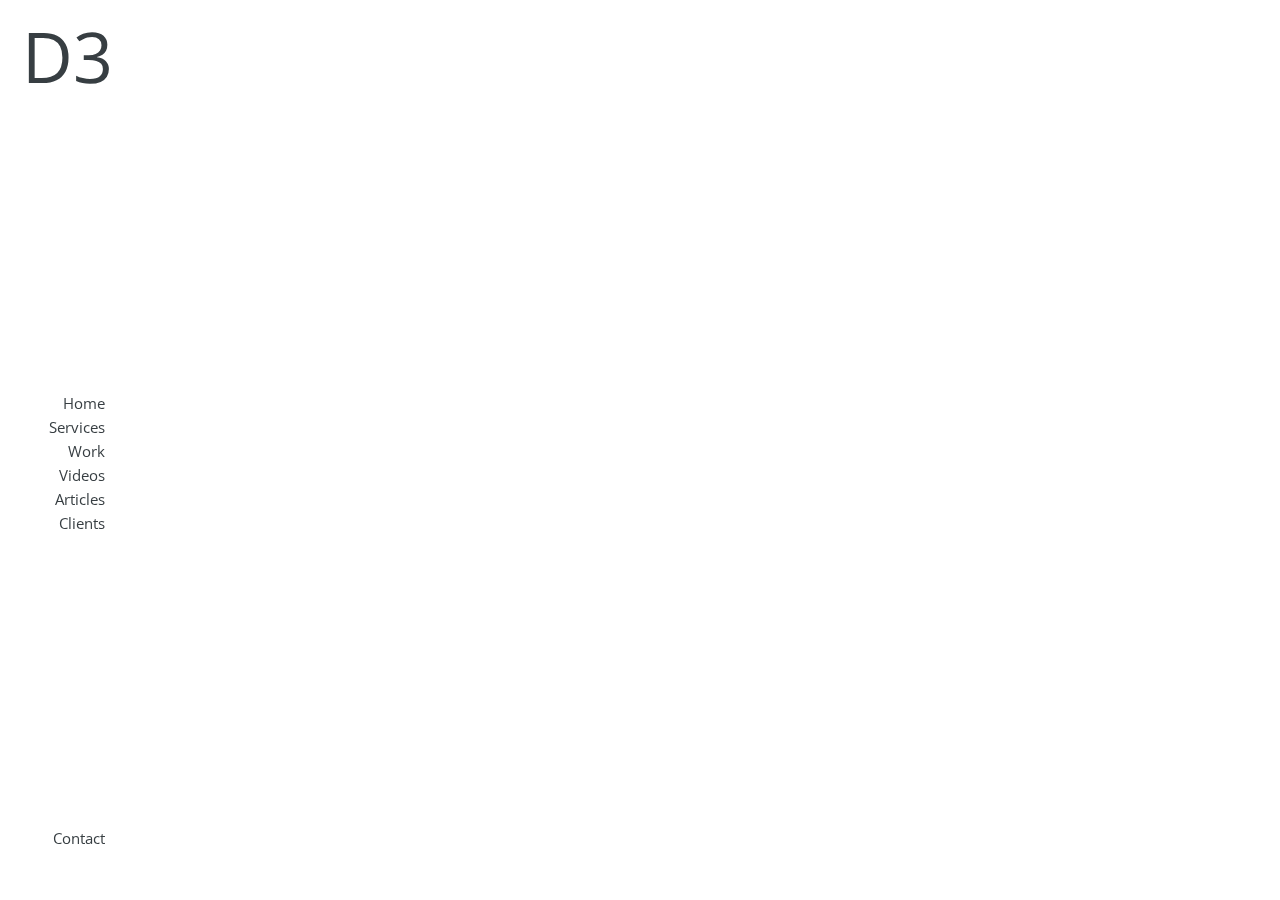
<file: parts/header.html>
<!DOCTYPE html>
<html lang="en">
<head>
   <title>D3SIGN</title>
   <meta charset="utf-8">
   <meta name="description" content="">
   <meta name="author" content="">
   <meta name="viewport" content="width=device-width, initial-scale=1">
   <link rel="stylesheet" href="/assets/css/style.css">
   <link rel="icon" type="image/ico" href="/assets/img/favicon.ico">
</head>
<body>

   <div class="mobile-nav-bar">
      <div class="mobile-nav-bar-logo">D3</div>
      <i class="fa fa-bars mobile-nav-bar-toggle"></i>
   </div>

   <div class="mobile-nav">
      <ul>
         <li><a href="#home">Home</a></li>
         <li><a href="#services">Services</a></li>
         <li><a href="#work">Work</a></li>
         <li><a href="#videos">Videos</a></li>
         <li><a href="#articles">Articles</a></li>
         <li><a href="#clients">Clients</a></li>
         <li><a href="#contact">Contact</a></li>
      </ul>
   </div>

   <div class="navigation">
      <div class="nav-position">
         <div class="nav-logo">D3</div>
         <div class="nav-items">
            <ul>
               <li><a href="#home">Home</a></li>
               <li><a href="#services">Services</a></li>
               <li><a href="#work">Work</a></li>
               <li><a href="#videos">Videos</a></li>
               <li><a href="#articles">Articles</a></li>
               <li><a href="#clients">Clients</a></li>
            </ul>
         </div>
         <div class="contact-link">
            <a href="#contact">Contact</a>
         </div>
      </div>
   </div>

  <div class="wrapper">
</file>
<file: assets/css/style.css>
@charset "UTF-8";
/*! normalize.css v3.0.2 | MIT License | git.io/normalize */
/**
 * 1. Set default font family to sans-serif.
 * 2. Prevent iOS text size adjust after orientation change, without disabling
 *    user zoom.
 */
@import url(http://fonts.googleapis.com/css?family=Open+Sans:400italic,400,300,700);
@import "http://maxcdn.bootstrapcdn.com/font-awesome/4.3.0/css/font-awesome.min.css";
html {
  font-family: sans-serif;
  /* 1 */
  -ms-text-size-adjust: 100%;
  /* 2 */
  -webkit-text-size-adjust: 100%;
  /* 2 */ }

/**
 * Remove default margin.
 */
body {
  margin: 0; }

/* HTML5 display definitions
   ========================================================================== */
/**
 * Correct `block` display not defined for any HTML5 element in IE 8/9.
 * Correct `block` display not defined for `details` or `summary` in IE 10/11
 * and Firefox.
 * Correct `block` display not defined for `main` in IE 11.
 */
article,
aside,
details,
figcaption,
figure,
footer,
header,
hgroup,
main,
menu,
nav,
section,
summary {
  display: block; }

/**
 * 1. Correct `inline-block` display not defined in IE 8/9.
 * 2. Normalize vertical alignment of `progress` in Chrome, Firefox, and Opera.
 */
audio,
canvas,
progress,
video {
  display: inline-block;
  /* 1 */
  vertical-align: baseline;
  /* 2 */ }

/**
 * Prevent modern browsers from displaying `audio` without controls.
 * Remove excess height in iOS 5 devices.
 */
audio:not([controls]) {
  display: none;
  height: 0; }

/**
 * Address `[hidden]` styling not present in IE 8/9/10.
 * Hide the `template` element in IE 8/9/11, Safari, and Firefox < 22.
 */
[hidden],
template {
  display: none; }

/* Links
   ========================================================================== */
/**
 * Remove the gray background color from active links in IE 10.
 */
a {
  background-color: transparent; }

/**
 * Improve readability when focused and also mouse hovered in all browsers.
 */
a:active,
a:hover {
  outline: 0; }

/* Text-level semantics
   ========================================================================== */
/**
 * Address styling not present in IE 8/9/10/11, Safari, and Chrome.
 */
abbr[title] {
  border-bottom: 1px dotted; }

/**
 * Address style set to `bolder` in Firefox 4+, Safari, and Chrome.
 */
b,
strong {
  font-weight: bold; }

/**
 * Address styling not present in Safari and Chrome.
 */
dfn {
  font-style: italic; }

/**
 * Address variable `h1` font-size and margin within `section` and `article`
 * contexts in Firefox 4+, Safari, and Chrome.
 */
h1 {
  font-size: 2em;
  margin: 0.67em 0; }

/**
 * Address styling not present in IE 8/9.
 */
mark {
  background: #ff0;
  color: #000; }

/**
 * Address inconsistent and variable font size in all browsers.
 */
small {
  font-size: 80%; }

/**
 * Prevent `sub` and `sup` affecting `line-height` in all browsers.
 */
sub,
sup {
  font-size: 75%;
  line-height: 0;
  position: relative;
  vertical-align: baseline; }

sup {
  top: -0.5em; }

sub {
  bottom: -0.25em; }

/* Embedded content
   ========================================================================== */
/**
 * Remove border when inside `a` element in IE 8/9/10.
 */
img {
  border: 0; }

/**
 * Correct overflow not hidden in IE 9/10/11.
 */
svg:not(:root) {
  overflow: hidden; }

/* Grouping content
   ========================================================================== */
/**
 * Address margin not present in IE 8/9 and Safari.
 */
figure {
  margin: 1em 40px; }

/**
 * Address differences between Firefox and other browsers.
 */
hr {
  -moz-box-sizing: content-box;
  box-sizing: content-box;
  height: 0; }

/**
 * Contain overflow in all browsers.
 */
pre {
  overflow: auto; }

/**
 * Address odd `em`-unit font size rendering in all browsers.
 */
code,
kbd,
pre,
samp {
  font-family: monospace, monospace;
  font-size: 1em; }

/* Forms
   ========================================================================== */
/**
 * Known limitation: by default, Chrome and Safari on OS X allow very limited
 * styling of `select`, unless a `border` property is set.
 */
/**
 * 1. Correct color not being inherited.
 *    Known issue: affects color of disabled elements.
 * 2. Correct font properties not being inherited.
 * 3. Address margins set differently in Firefox 4+, Safari, and Chrome.
 */
button,
input,
optgroup,
select,
textarea {
  color: inherit;
  /* 1 */
  font: inherit;
  /* 2 */
  margin: 0;
  /* 3 */ }

/**
 * Address `overflow` set to `hidden` in IE 8/9/10/11.
 */
button {
  overflow: visible; }

/**
 * Address inconsistent `text-transform` inheritance for `button` and `select`.
 * All other form control elements do not inherit `text-transform` values.
 * Correct `button` style inheritance in Firefox, IE 8/9/10/11, and Opera.
 * Correct `select` style inheritance in Firefox.
 */
button,
select {
  text-transform: none; }

/**
 * 1. Avoid the WebKit bug in Android 4.0.* where (2) destroys native `audio`
 *    and `video` controls.
 * 2. Correct inability to style clickable `input` types in iOS.
 * 3. Improve usability and consistency of cursor style between image-type
 *    `input` and others.
 */
button,
html input[type="button"],
input[type="reset"],
input[type="submit"] {
  -webkit-appearance: button;
  /* 2 */
  cursor: pointer;
  /* 3 */ }

/**
 * Re-set default cursor for disabled elements.
 */
button[disabled],
html input[disabled] {
  cursor: default; }

/**
 * Remove inner padding and border in Firefox 4+.
 */
button::-moz-focus-inner,
input::-moz-focus-inner {
  border: 0;
  padding: 0; }

/**
 * Address Firefox 4+ setting `line-height` on `input` using `!important` in
 * the UA stylesheet.
 */
input {
  line-height: normal; }

/**
 * It's recommended that you don't attempt to style these elements.
 * Firefox's implementation doesn't respect box-sizing, padding, or width.
 *
 * 1. Address box sizing set to `content-box` in IE 8/9/10.
 * 2. Remove excess padding in IE 8/9/10.
 */
input[type="checkbox"],
input[type="radio"] {
  box-sizing: border-box;
  /* 1 */
  padding: 0;
  /* 2 */ }

/**
 * Fix the cursor style for Chrome's increment/decrement buttons. For certain
 * `font-size` values of the `input`, it causes the cursor style of the
 * decrement button to change from `default` to `text`.
 */
input[type="number"]::-webkit-inner-spin-button,
input[type="number"]::-webkit-outer-spin-button {
  height: auto; }

/**
 * 1. Address `appearance` set to `searchfield` in Safari and Chrome.
 * 2. Address `box-sizing` set to `border-box` in Safari and Chrome
 *    (include `-moz` to future-proof).
 */
input[type="search"] {
  -webkit-appearance: textfield;
  /* 1 */
  -moz-box-sizing: content-box;
  -webkit-box-sizing: content-box;
  /* 2 */
  box-sizing: content-box; }

/**
 * Remove inner padding and search cancel button in Safari and Chrome on OS X.
 * Safari (but not Chrome) clips the cancel button when the search input has
 * padding (and `textfield` appearance).
 */
input[type="search"]::-webkit-search-cancel-button,
input[type="search"]::-webkit-search-decoration {
  -webkit-appearance: none; }

/**
 * Define consistent border, margin, and padding.
 */
fieldset {
  border: 1px solid #c0c0c0;
  margin: 0 2px;
  padding: 0.35em 0.625em 0.75em; }

/**
 * 1. Correct `color` not being inherited in IE 8/9/10/11.
 * 2. Remove padding so people aren't caught out if they zero out fieldsets.
 */
legend {
  border: 0;
  /* 1 */
  padding: 0;
  /* 2 */ }

/**
 * Remove default vertical scrollbar in IE 8/9/10/11.
 */
textarea {
  overflow: auto; }

/**
 * Don't inherit the `font-weight` (applied by a rule above).
 * NOTE: the default cannot safely be changed in Chrome and Safari on OS X.
 */
optgroup {
  font-weight: bold; }

/* Tables
   ========================================================================== */
/**
 * Remove most spacing between table cells.
 */
table {
  border-collapse: collapse;
  border-spacing: 0; }

td,
th {
  padding: 0; }

/*
Name:           sceletus.css
Description:    CSS framework
Version:        v1.6.1
Author:         Tristan White
Author URI:     http://sceletus.net
*/
/***********************************************/
/******************** FONTS ********************/
/***********************************************/
/***********************************************/
/******************** GRID *********************/
/***********************************************/
* {
  box-sizing: border-box; }

.container {
  margin-right: auto;
  margin-left: auto;
  padding-left: 5px;
  padding-right: 5px; }

@media (min-width: 768px) {
  .container {
    width: 750px; } }
@media (min-width: 992px) {
  .container {
    width: calc(970px - 135px); } }
@media (min-width: 1200px) {
  .container {
    width: calc(1170px - 135px); } }
.col-xs-1, .col-s-1, .col-m-1, .col-l-1,
.col-xs-2, .col-s-2, .col-m-2, .col-l-2,
.col-xs-3, .col-s-3, .col-m-3, .col-l-3,
.col-xs-4, .col-s-4, .col-m-4, .col-l-4,
.col-xs-5, .col-s-5, .col-m-5, .col-l-5,
.col-xs-6, .col-s-6, .col-m-6, .col-l-6,
.col-xs-7, .col-s-7, .col-m-7, .col-l-7,
.col-xs-8, .col-s-8, .col-m-8, .col-l-8,
.col-xs-9, .col-s-9, .col-m-9, .col-l-9,
.col-xs-10, .col-s-10, .col-m-10, .col-l-10,
.col-xs-11, .col-s-11, .col-m-11, .col-l-11,
.col-xs-12, .col-s-12, .col-m-12, .col-l-12 {
  position: relative;
  min-height: 1px; }

.col-xs-1, .col-xs-2, .col-xs-3,
.col-xs-4, .col-xs-5, .col-xs-6,
.col-xs-7, .col-xs-8, .col-xs-9,
.col-xs-10, .col-xs-11, .col-xs-12 {
  float: left; }

.col-xs-12 {
  width: 100%; }

.col-xs-11 {
  width: 91.66666667%; }

.col-xs-10 {
  width: 83.33333333%; }

.col-xs-9 {
  width: 75%; }

.col-xs-8 {
  width: 66.66666667%; }

.col-xs-7 {
  width: 58.33333333%; }

.col-xs-6 {
  width: 50%; }

.col-xs-5 {
  width: 41.66666667%; }

.col-xs-4 {
  width: 33.33333333%; }

.col-xs-3 {
  width: 25%; }

.col-xs-2 {
  width: 16.66666667%; }

.col-xs-1 {
  width: 8.33333333%; }

@media (min-width: 768px) {
  .col-s-1, .col-s-2, .col-s-3,
  .col-s-4, .col-s-5, .col-s-6,
  .col-s-7, .col-s-8, .col-s-9,
  .col-s-10, .col-s-11, .col-s-12 {
    float: left; }

  .col-s-12 {
    width: 100%; }

  .col-s-11 {
    width: 91.66666667%; }

  .col-s-10 {
    width: 83.33333333%; }

  .col-s-9 {
    width: 75%; }

  .col-s-8 {
    width: 66.66666667%; }

  .col-s-7 {
    width: 58.33333333%; }

  .col-s-6 {
    width: 50%; }

  .col-s-5 {
    width: 41.66666667%; }

  .col-s-4 {
    width: 33.33333333%; }

  .col-s-3 {
    width: 25%; }

  .col-s-2 {
    width: 16.66666667%; }

  .col-s-1 {
    width: 8.33333333%; } }
@media (min-width: 992px) {
  .col-m-1, .col-m-2, .col-m-3,
  .col-m-4, .col-m-5, .col-m-6,
  .col-m-7, .col-m-8, .col-m-9,
  .col-m-10, .col-m-11, .col-m-12 {
    float: left; }

  .col-m-12 {
    width: 100%; }

  .col-m-11 {
    width: 91.66666667%; }

  .col-m-10 {
    width: 83.33333333%; }

  .col-m-9 {
    width: 75%; }

  .col-m-8 {
    width: 66.66666667%; }

  .col-m-7 {
    width: 58.33333333%; }

  .col-m-6 {
    width: 50%; }

  .col-m-5 {
    width: 41.66666667%; }

  .col-m-4 {
    width: 33.33333333%; }

  .col-m-3 {
    width: 25%; }

  .col-m-2 {
    width: 16.66666667%; }

  .col-m-1 {
    width: 8.33333333%; } }
@media (min-width: 1200px) {
  .col-l-1, .col-l-2, .col-l-3,
  .col-l-4, .col-l-5, .col-l-6,
  .col-l-7, .col-l-8, .col-l-9,
  .col-l-10, .col-l-11, .col-l-12 {
    float: left; }

  .col-l-12 {
    width: 100%; }

  .col-l-11 {
    width: 91.66666667%; }

  .col-l-10 {
    width: 83.33333333%; }

  .col-l-9 {
    width: 75%; }

  .col-l-8 {
    width: 66.66666667%; }

  .col-l-7 {
    width: 58.33333333%; }

  .col-l-6 {
    width: 50%; }

  .col-l-5 {
    width: 41.66666667%; }

  .col-l-4 {
    width: 33.33333333%; }

  .col-l-3 {
    width: 25%; }

  .col-l-2 {
    width: 16.66666667%; }

  .col-l-1 {
    width: 8.33333333%; } }
.container:before, .container:after, .row:before, .row:after {
  content: "";
  display: table; }

.container:after, .row:after {
  clear: both; }

/***********************************************/
/****************** UTILITIES ******************/
/***********************************************/
.center-text {
  text-align: center; }

.pull-right {
  float: right; }

.pull-left {
  float: left; }

.clear {
  content: "";
  display: table;
  clear: both; }

.full-width {
  width: 100%; }

.disabled {
  pointer-events: none;
  cursor: crosshair;
  color: #e6e6e6 !important; }

.muted {
  color: #999999; }

.animated, .animated:hover {
  transition: all 170ms ease; }

.sceletus-img {
  max-width: 100%;
  height: auto;
  display: block; }

/***********************************************/
/****************** TYPOGRAPHY *****************/
/***********************************************/
html {
  font-size: 62.5%; }

body {
  font-size: 1.5em;
  line-height: 1.6;
  font-weight: 400;
  font-family: 'Open Sans', sans-serif;
  color: #19191A; }

h1, h2, h3, h4, h5, h6 {
  margin-top: 0;
  margin-bottom: 2rem;
  font-weight: 300; }

h1 {
  font-size: 4.0rem;
  line-height: 1.2;
  letter-spacing: -.1rem; }

h2 {
  font-size: 3.6rem;
  line-height: 1.25;
  letter-spacing: -.1rem; }

h3 {
  font-size: 3.0rem;
  line-height: 1.3;
  letter-spacing: -.1rem; }

h4 {
  font-size: 2.4rem;
  line-height: 1.35;
  letter-spacing: -.08rem; }

h5 {
  font-size: 1.8rem;
  line-height: 1.5;
  letter-spacing: -.05rem; }

h6 {
  font-size: 1.5rem;
  line-height: 1.6;
  letter-spacing: 0; }

p {
  font-weight: 400;
  font-size: 1.5rem; }

a {
  color: #2DB6CF; }

a:hover {
  color: #2491a5; }

hr {
  border: 0;
  height: 1px;
  background: #666666;
  margin-top: 10px;
  margin-bottom: 10px; }

code {
  padding: .2rem .5rem;
  margin: 0 .2rem;
  white-space: nowrap;
  background: #f2f2f2;
  border: 1px solid #d9d9d9;
  border-radius: 4px; }

pre > code {
  display: block;
  padding: 1rem 1.5rem;
  white-space: pre; }

/***********************************************/
/******************* LABELS ********************/
/***********************************************/
.label {
  border: 0 none;
  border-radius: 2px 2px 2px 2px;
  color: #FFFFFF;
  display: inline-block;
  font-size: 12px;
  line-height: 16px;
  padding: 0px 6px;
  font-weight: 300;
  line-height: 20px;
  margin-bottom: 0;
  margin-top: 10px;
  text-transform: none;
  transition: all 0.3s ease 0s;
  -moz-transition: all 0.3s ease 0s;
  -webkit-transition: all 0.3s ease 0s;
  text-align: center;
  text-decoration: none; }
  .label.red {
    background: none repeat scroll 0 0 #E0645C;
    color: #FFFFFF; }
  .label.dark {
    background: none repeat scroll 0 0 #444444;
    color: #FFFFFF; }
  .label.light {
    background: none repeat scroll 0 0 #999999;
    color: #FFFFFF; }
  .label.green {
    background: none repeat scroll 0 0 #46B98A;
    color: #FFFFFF; }
  .label.blue {
    background: none repeat scroll 0 0 #2DB6CF;
    color: #FFFFFF; }
  .label.yellow {
    background: none repeat scroll 0 0 #f1DE79;
    color: #f7f7f7; }

/***********************************************/
/******************* TABLES ********************/
/***********************************************/
table {
  width: 100%;
  border-spacing: 0px;
  border-collapse: separate; }
  table thead tr th {
    text-align: left;
    border-bottom: 1px solid #999;
    padding: 5px; }
  table tbody tr:nth-child(even) {
    background: #f6f6f6; }
  table tbody tr:hover {
    background: #f2f2f2; }
  table tbody tr td {
    padding: 5px; }

/***********************************************/
/******************* BUTTONS *******************/
/***********************************************/
.button {
  border: 0 none;
  border-radius: 2px 2px 2px 2px;
  color: #FFFFFF;
  cursor: pointer;
  display: inline-block;
  font-size: 14px;
  font-weight: 400;
  line-height: 20px;
  margin-bottom: 0;
  margin-top: 10px;
  padding: 7px 10px;
  text-transform: none;
  transition: all 0.3s ease 0s;
  -moz-transition: all 0.3s ease 0s;
  -webkit-transition: all 0.3s ease 0s;
  text-align: center;
  text-decoration: none; }
  .button.big {
    font-size: 18px;
    line-height: 24px;
    padding: 13px 17px; }
  .button.small {
    font-size: 12px;
    line-height: 16px;
    padding: 3px 5px; }
  .button.red {
    background: none repeat scroll 0 0 #E0645C;
    color: #FFFFFF; }
    .button.red:hover {
      background: none repeat scroll 0 0 #999999;
      color: #FFFFFF; }
  .button.dark {
    background: none repeat scroll 0 0 #444444;
    color: #FFFFFF; }
    .button.dark:hover {
      background: none repeat scroll 0 0 #2DB6CF;
      color: #FFFFFF; }
  .button.light {
    background: none repeat scroll 0 0 #999999;
    color: #FFFFFF; }
    .button.light:hover {
      background: none repeat scroll 0 0 #444444;
      color: #FFFFFF; }
  .button.green {
    background: none repeat scroll 0 0 #46B98A;
    color: #FFFFFF; }
    .button.green:hover {
      background: none repeat scroll 0 0 #444444;
      color: #FFFFFF; }
  .button.blue {
    background: none repeat scroll 0 0 #2DB6CF;
    color: #FFFFFF; }
    .button.blue:hover {
      background: none repeat scroll 0 0 #444444;
      color: #FFFFFF; }
  .button.yellow {
    background: none repeat scroll 0 0 #f1DE79;
    color: #f7f7f7; }
    .button.yellow:hover {
      background: none repeat scroll 0 0 #999999;
      color: #FFFFFF; }

/***********************************************/
/******************** MODAL ********************/
/***********************************************/
.modal_overlay {
  background: #19191A;
  color: #FFFFFF !important;
  bottom: 0;
  left: 0;
  position: fixed;
  right: 0;
  text-align: center;
  top: 0;
  z-index: -800;
  opacity: 0;
  overflow: hidden;
  transform: scale(0.5);
  transition: all 0.75s cubic-bezier(0.19, 1, 0.22, 1); }

.modal_box {
  padding: 1em .75em;
  position: relative;
  margin: 1em auto;
  max-width: 500px;
  width: 90%;
  left: 50%;
  position: absolute;
  top: 50%;
  transform: translate(-50%, -80%); }
  .modal_box label {
    color: #19191A;
    background: #FFFFFF;
    border-radius: 50%;
    cursor: pointer;
    display: inline-block;
    height: 1.5em;
    line-height: 1.5em;
    position: absolute;
    right: .5em;
    top: .5em;
    width: 1.5em; }

input:checked#modal {
  position: absolute;
  top: -9999px;
  left: -9999px; }

input:checked#modal ~ .modal_overlay {
  opacity: 1;
  transform: scale(1);
  transition: all 0.75s cubic-bezier(0.19, 1, 0.22, 1);
  z-index: 800; }

/***********************************************/
/******************** ALERTS *******************/
/***********************************************/
.sceletus-alert {
  padding: 20px;
  background-color: #999999;
  color: #FFFFFF;
  font-size: 1.3rem;
  text-align: left; }
  .sceletus-alert a {
    color: #FFFFFF;
    transition: all 0.1s ease-out;
    -webkit-transition: all 0.1s ease-out;
    -o-transition: all 0.1s ease-out;
    -moz-transition: all 0.1s ease-out; }
    .sceletus-alert a:hover {
      color: #19191A;
      transition: all 0.1s ease-in;
      -webkit-transition: all 0.1s ease-in;
      -o-transition: all 0.1s ease-in;
      -moz-transition: all 0.1s ease-in; }
  .sceletus-alert.success {
    background-color: #46B98A;
    transition: all 0.1s ease-out;
    -webkit-transition: all 0.1s ease-out;
    -o-transition: all 0.1s ease-out;
    -moz-transition: all 0.1s ease-out; }
    .sceletus-alert.success:hover {
      background-color: #3fa77c;
      transition: all 0.1s ease-in;
      -webkit-transition: all 0.1s ease-in;
      -o-transition: all 0.1s ease-in;
      -moz-transition: all 0.1s ease-in; }
  .sceletus-alert.warning {
    background-color: #f1DE79;
    transition: all 0.1s ease-out;
    -webkit-transition: all 0.1s ease-out;
    -o-transition: all 0.1s ease-out;
    -moz-transition: all 0.1s ease-out; }
    .sceletus-alert.warning:hover {
      background-color: #efd862;
      transition: all 0.1s ease-in;
      -webkit-transition: all 0.1s ease-in;
      -o-transition: all 0.1s ease-in;
      -moz-transition: all 0.1s ease-in; }
  .sceletus-alert.error {
    background-color: #E0645C;
    transition: all 0.1s ease-out;
    -webkit-transition: all 0.1s ease-out;
    -o-transition: all 0.1s ease-out;
    -moz-transition: all 0.1s ease-out; }
    .sceletus-alert.error:hover {
      background-color: #dc5047;
      transition: all 0.1s ease-in;
      -webkit-transition: all 0.1s ease-in;
      -o-transition: all 0.1s ease-in;
      -moz-transition: all 0.1s ease-in; }
  .sceletus-alert.message {
    background-color: #2DB6CF;
    transition: all 0.1s ease-out;
    -webkit-transition: all 0.1s ease-out;
    -o-transition: all 0.1s ease-out;
    -moz-transition: all 0.1s ease-out; }
    .sceletus-alert.message:hover {
      background-color: #28a4ba;
      transition: all 0.1s ease-in;
      -webkit-transition: all 0.1s ease-in;
      -o-transition: all 0.1s ease-in;
      -moz-transition: all 0.1s ease-in; }
  .sceletus-alert .close {
    position: relative;
    float: right;
    color: #FFFFFF;
    text-decoration: none;
    padding: 20px;
    top: -20px;
    cursor: pointer; }

input:checked#message ~ .sceletus-alert.message,
input:checked#success ~ .sceletus-alert.success,
input:checked#warning ~ .sceletus-alert.warning,
input:checked#error ~ .sceletus-alert.error {
  display: none; }

/***********************************************/
/**************** IMAGE SHAPES *****************/
/***********************************************/
.rounded {
  -moz-border-radius: 15px;
  -webkit-border-radius: 15px;
  -o-border-radius: 15px;
  border-radius: 15px; }

.circle {
  -moz-border-radius: 50%;
  -webkit-border-radius: 50%;
  -o-border-radius: 50%;
  border-radius: 50%; }

.border {
  -moz-border-radius: 5px;
  -webkit-border-radius: 5px;
  -o-border-radius: 5px;
  border-radius: 5px;
  border: 1px solid #999999;
  padding: 5px; }

/***********************************************/
/******************** FORMS ********************/
/***********************************************/
.sceletus-form label {
  cursor: pointer; }

.sceletus-form input[type="text"],
.sceletus-form input[type="email"],
.sceletus-form input[type="password"],
.sceletus-form textarea {
  margin: 12px 0;
  padding: 7px 5px;
  width: 100%;
  background: none;
  border: none;
  border: 1px solid #999999;
  font-size: 1.5rem;
  border-radius: 3px; }
  .sceletus-form input[type="text"]:focus,
  .sceletus-form input[type="email"]:focus,
  .sceletus-form input[type="password"]:focus,
  .sceletus-form textarea:focus {
    box-shadow: none;
    outline: none;
    background-position: 0 0;
    border: 1px solid #444444; }

.sceletus-form input[type="radio"] {
  display: none; }
  .sceletus-form input[type="radio"] + .sceletus-radio:before {
    content: "\f111";
    color: #444444;
    font-family: "FontAwesome";
    speak: none;
    font-style: normal;
    font-weight: normal;
    font-variant: normal;
    text-transform: none;
    line-height: 1;
    -webkit-font-smoothing: antialiased;
    widht: 1.5em;
    display: inline-block;
    margin-right: 5px; }
  .sceletus-form input[type="radio"]:checked + .sceletus-radio:before {
    content: "\f192";
    color: #444444;
    animation: tick 0.2s ease-in;
    -webkit-animation: tick 0.2s ease-in;
    -moz-animation: tick 0.2s ease-in;
    -o-animation: tick 0.2s ease-in; }
  .sceletus-form input[type="radio"]:disabled + .sceletus-radio {
    color: #999999; }
    .sceletus-form input[type="radio"]:disabled + .sceletus-radio:before {
      content: "\f111";
      color: #999999; }

.sceletus-form input[type="checkbox"] {
  display: none; }
  .sceletus-form input[type="checkbox"] + .sceletus-check:before {
    content: "\f0c8";
    color: #444444;
    font-family: "FontAwesome";
    speak: none;
    font-style: normal;
    font-weight: normal;
    font-variant: normal;
    text-transform: none;
    line-height: 1;
    -webkit-font-smoothing: antialiased;
    widht: 1.5em;
    display: inline-block;
    margin-right: 5px; }
  .sceletus-form input[type="checkbox"]:checked + .sceletus-check:before {
    content: "\f14a";
    color: #444444;
    animation: tick 0.2s ease-in;
    -webkit-animation: tick 0.2s ease-in;
    -moz-animation: tick 0.2s ease-in;
    -o-animation: tick 0.2s ease-in; }
  .sceletus-form input[type="checkbox"]:disabled + .sceletus-check {
    color: #999999; }
    .sceletus-form input[type="checkbox"]:disabled + .sceletus-check:before {
      content: "\f0c8";
      color: #999999; }

@-webkit-keyframes tick {
  0% {
    transform: scale(0); }
  90% {
    transform: scale(1.4); }
  100% {
    transform: scale(1); } }
@-moz-keyframes tick {
  0% {
    transform: scale(0); }
  90% {
    transform: scale(1.4); }
  100% {
    transform: scale(1); } }
@-o-keyframes tick {
  0% {
    transform: scale(0); }
  90% {
    transform: scale(1.4); }
  100% {
    transform: scale(1); } }
@keyframes tick {
  0% {
    transform: scale(0); }
  90% {
    transform: scale(1.4); }
  100% {
    transform: scale(1); } }
/***********************************************/
/******************** VIDEO ********************/
/***********************************************/
.sceletus-video {
  position: relative;
  padding-bottom: 56.25%; }
  .sceletus-video iframe {
    position: absolute;
    width: 100%;
    height: 100%;
    top: 0;
    left: 0; }

/********************************
Transition

@include transition(300ms);
*********************************/
/********************************
Transform

@include transform(20px, -40px);
*********************************/
/********************************
Breakpoints

.element {
  color: red;
  @include breakpoint(medium) {
    color: blue;
  }
}
*********************************/
.navigation {
  width: 135px;
  background: white; }
  @media (max-width: 992px) {
    .navigation {
      display: none; } }
  .navigation .nav-position {
    width: 135px;
    position: fixed;
    top: 0;
    left: 0;
    bottom: 0;
    display: flex;
    flex-direction: column;
    justify-content: space-between; }
    .navigation .nav-position .nav-logo {
      font-size: 7rem;
      text-align: center;
      width: 135px;
      height: 100px;
      color: #373E42;
      text-decoration: none; }
    .navigation .nav-position .nav-items ul {
      list-style-type: none;
      text-align: right;
      padding: 0 30px 0 0; }
      .navigation .nav-position .nav-items ul li a {
        text-decoration: none;
        color: #373E42;
        -webkit-transition: all 0.15s ease-in-out;
        -moz-transition: all 0.15s ease-in-out;
        -ms-transition: all 0.15s ease-in-out;
        -o-transition: all 0.15s ease-in-out;
        transition: all 0.15s ease-in-out;
        position: relative; }
        .navigation .nav-position .nav-items ul li a:hover {
          color: #E84C6F; }
          .navigation .nav-position .nav-items ul li a:hover:after {
            content: " ";
            width: 0;
            height: 0;
            border-top: 5px solid transparent;
            border-bottom: 5px solid transparent;
            border-left: 5px solid #E84C6F;
            position: absolute;
            top: 6px;
            bottom: 0;
            right: -12px;
            -webkit-transition: all 0.15s ease-in-out;
            -moz-transition: all 0.15s ease-in-out;
            -ms-transition: all 0.15s ease-in-out;
            -o-transition: all 0.15s ease-in-out;
            transition: all 0.15s ease-in-out; }
    .navigation .nav-position .contact-link {
      text-align: right;
      padding: 0 30px 50px 0; }
      .navigation .nav-position .contact-link a {
        text-decoration: none;
        color: #373E42;
        -webkit-transition: all 0.15s ease-in-out;
        -moz-transition: all 0.15s ease-in-out;
        -ms-transition: all 0.15s ease-in-out;
        -o-transition: all 0.15s ease-in-out;
        transition: all 0.15s ease-in-out;
        position: relative; }
        .navigation .nav-position .contact-link a:hover {
          color: #E84C6F; }
          .navigation .nav-position .contact-link a:hover:after {
            content: " ";
            width: 0;
            height: 0;
            border-top: 5px solid transparent;
            border-bottom: 5px solid transparent;
            border-left: 5px solid #E84C6F;
            position: absolute;
            top: 6px;
            bottom: 0;
            right: -12px;
            -webkit-transition: all 0.15s ease-in-out;
            -moz-transition: all 0.15s ease-in-out;
            -ms-transition: all 0.15s ease-in-out;
            -o-transition: all 0.15s ease-in-out;
            transition: all 0.15s ease-in-out; }

.mobile-nav-bar {
  background: white;
  display: none;
  width: 100%;
  height: 60px;
  position: fixed;
  top: 0;
  left: 0;
  z-index: 10;
  -webkit-box-shadow: 0px -10px 37px 14px rgba(0, 0, 0, 0.75);
  -moz-box-shadow: 0px -10px 37px 14px rgba(0, 0, 0, 0.75);
  box-shadow: 0px -10px 37px 14px rgba(0, 0, 0, 0.75); }
  @media (max-width: 992px) {
    .mobile-nav-bar {
      display: block; } }
  .mobile-nav-bar .mobile-nav-bar-logo {
    float: left;
    color: #373E42;
    font-size: 4rem;
    margin: 0 5px;
    line-height: 1.5; }
  .mobile-nav-bar .mobile-nav-bar-toggle {
    color: #373E42;
    width: 60px;
    font-size: 5rem;
    padding: 5px 10px 10px 10px;
    z-index: 6;
    cursor: pointer;
    height: 60px;
    float: right; }

.mobile-nav {
  position: fixed;
  top: 0;
  bottom: 0;
  left: 0;
  background: white;
  margin-top: 60px;
  display: none;
  z-index: 10;
  border-top: 1px solid #373E42; }
  .mobile-nav ul {
    list-style: none;
    margin: 0px;
    padding: 0px; }
    .mobile-nav ul li {
      margin: 0px;
      padding: 0px; }
      .mobile-nav ul li a {
        display: block;
        text-align: center;
        font-size: 2rem;
        line-height: 5rem;
        color: #373E42;
        text-decoration: none; }

.mobile-nav-show {
  display: block;
  width: 100%; }
  @media (min-width: 992px) {
    .mobile-nav-show {
      display: none; } }

.btn1 {
  background: #E84C6F;
  border-radius: 5px;
  padding: 10px 25px;
  color: white;
  border: none;
  font-size: 3rem;
  text-align: center;
  -webkit-transition: all 0.18s ease-in-out;
  -moz-transition: all 0.18s ease-in-out;
  -ms-transition: all 0.18s ease-in-out;
  -o-transition: all 0.18s ease-in-out;
  transition: all 0.18s ease-in-out; }
  .btn1:hover {
    background: #e21f4b; }
  .btn1:active {
    background: #eb6381; }

.btn2 {
  background: #00A7FF;
  border-radius: 5px;
  padding: 10px 25px;
  margin: 40px;
  display: block;
  color: white;
  border: none;
  font-size: 2rem;
  text-align: center;
  -webkit-transition: all 0.18s ease-in-out;
  -moz-transition: all 0.18s ease-in-out;
  -ms-transition: all 0.18s ease-in-out;
  -o-transition: all 0.18s ease-in-out;
  transition: all 0.18s ease-in-out; }
  .btn2:hover {
    background: #0086cc; }
  .btn2:active {
    background: #1ab0ff; }

.btn3 {
  background: #E84C6F;
  border-radius: 5px;
  padding: 10px 25px;
  margin: 40px;
  display: block;
  color: white;
  border: none;
  font-size: 2rem;
  text-align: center;
  -webkit-transition: all 0.18s ease-in-out;
  -moz-transition: all 0.18s ease-in-out;
  -ms-transition: all 0.18s ease-in-out;
  -o-transition: all 0.18s ease-in-out;
  transition: all 0.18s ease-in-out; }
  .btn3:hover {
    background: #e21f4b; }
  .btn3:active {
    background: #eb6381; }

.wrapper {
  background: #efefef;
  margin: 0 0 0 135px; }
  @media (max-width: 992px) {
    .wrapper {
      margin: 0; } }

section.header {
  height: 500px;
  background-size: cover;
  overflow: hidden;
  background: url("/assets/img/walking.jpg") no-repeat;
  background-size: cover; }
  section.header video#bgvid {
    display: block;
    width: auto;
    height: auto;
    min-width: 100%;
    min-height: 100%;
    right: 0;
    bottom: 0;
    z-index: -100; }
  section.header .video-overlay {
    background-image: url("/assets/img/overlay.png");
    position: absolute;
    opacity: 0.8;
    left: 0;
    top: 0;
    width: 100%;
    height: 100%;
    z-index: 1;
    background-color: rgba(0, 0, 0, 0.65); }
  section.header .video-content {
    float: right;
    text-align: center;
    position: absolute;
    left: 0;
    right: 0;
    top: 0;
    margin: 0 auto;
    padding: 30px 0;
    z-index: 2;
    padding-top: 50px; }
    section.header .video-content h1 {
      color: white;
      font-size: 6rem; }
      @media (max-width: 768px) {
        section.header .video-content h1 {
          font-size: 4rem;
          margin-top: 25px; } }
    section.header .video-content h2 {
      color: white;
      font-size: 4.5rem;
      margin-bottom: 50px; }
      @media (max-width: 768px) {
        section.header .video-content h2 {
          font-size: 3rem;
          margin-bottom: 25px; } }
  section.header .social-buttons {
    margin: 50px 0px; }
    section.header .social-buttons i {
      margin: 0 25px;
      font-size: 6rem;
      color: white;
      -webkit-transition: all 0.15s ease-in-out;
      -moz-transition: all 0.15s ease-in-out;
      -ms-transition: all 0.15s ease-in-out;
      -o-transition: all 0.15s ease-in-out;
      transition: all 0.15s ease-in-out; }
      section.header .social-buttons i:hover {
        color: #00A7FF; }
      @media (max-width: 768px) {
        section.header .social-buttons i {
          font-size: 3rem;
          margin: 0 10px; } }

section.services {
  padding: 50px 0px;
  background-color: #00A7FF;
  background-image: url("/assets/img/bright-squares-2.png");
  background-repeat: repeat-x repeat-y;
  text-align: center; }
  section.services .lead {
    color: white; }
  section.services p.service-text {
    color: white;
    padding: 0px 50px 50px 50px;
    font-size: 2rem; }
  section.services img.service-icon {
    height: 75px; }
    section.services img.service-icon.wiggle {
      -webkit-animation-name: wiggle;
      -webkit-animation-duration: 0.8s;
      -webkit-transform-origin: 50% 50%;
      -webkit-animation-timing-function: linear; }

@-webkit-keyframes wiggle {
  0% {
    -webkit-transform: translate(2px, 1px) rotate(0deg); }
  10% {
    -webkit-transform: translate(-1px, -2px) rotate(-1deg); }
  20% {
    -webkit-transform: translate(-3px, 0px) rotate(1deg); }
  30% {
    -webkit-transform: translate(0px, 2px) rotate(0deg); }
  40% {
    -webkit-transform: translate(1px, -1px) rotate(1deg); }
  50% {
    -webkit-transform: translate(-1px, 2px) rotate(-1deg); }
  60% {
    -webkit-transform: translate(-3px, 1px) rotate(0deg); }
  70% {
    -webkit-transform: translate(2px, 1px) rotate(-1deg); }
  80% {
    -webkit-transform: translate(-1px, -1px) rotate(1deg); }
  90% {
    -webkit-transform: translate(2px, 2px) rotate(0deg); }
  100% {
    -webkit-transform: translate(1px, -2px) rotate(-1deg); } }
section.work {
  background-color: #373E42;
  padding: 35px 0 35px 0;
  text-align: center;
  overflow: hidden; }
  section.work .item {
    position: relative;
    left: -1200px;
    -webkit-transition: all 0.1s ease-in-out;
    -moz-transition: all 0.1s ease-in-out;
    -ms-transition: all 0.1s ease-in-out;
    -o-transition: all 0.1s ease-in-out;
    transition: all 0.1s ease-in-out; }
    section.work .item:hover {
      transform: scale(1.1); }
    section.work .item img {
      max-width: 100%;
      padding: 15px; }
    section.work .item.item-fade-in {
      left: 0px; }
  section.work .lead {
    color: white;
    text-align: center; }

section.content {
  height: 700px; }
  section.content h1 {
    color: white;
    text-align: center; }
  section.content .videos {
    background-color: #E84C6F;
    background-image: url("/assets/img/bg-videos.png");
    background-size: cover;
    padding: 50px 0;
    height: 100%; }
    section.content .videos .video-inner {
      margin: 0 50px; }
      section.content .videos .video-inner iframe {
        border: 0;
        -webkit-box-shadow: 3px 3px 30px 0px rgba(0, 0, 0, 0.75);
        -moz-box-shadow: 3px 3px 30px 0px rgba(0, 0, 0, 0.75);
        box-shadow: 3px 3px 30px 0px rgba(0, 0, 0, 0.75); }
  section.content .articles {
    background-color: #00A7FF;
    background-image: url("/assets/img/bg-articles.png");
    background-size: cover;
    padding: 50px 0;
    height: 100%; }
    section.content .articles .article-inner {
      display: table;
      margin: 0 auto; }
      section.content .articles .article-inner ul {
        list-style-type: none;
        margin: 0px;
        padding: 0px; }
        section.content .articles .article-inner ul li  {
          margin-left: 0px;
          padding: 0px; }
      section.content .articles .article-inner a.article-link {
        color: white;
        font-size: 2rem;
        line-height: 6rem;
        text-decoration: none; }

section.clients {
  padding: 50px; }
  section.clients h1 {
    text-align: center;
    line-height: 1;
    margin: 0 0 50px 0; }
  section.clients .client {
    width: 100%; }
    section.clients .client img {
      border: 3px solid #373E42;
      border-radius: 50%;
      width: 175px; }
    section.clients .client p {
      display: block;
      background-color: white;
      background-image: url("/assets/img/bg-quote.svg");
      background-repeat: no-repeat;
      background-size: 35%;
      background-position: right 100px center;
      color: #373E42;
      font-size: 3rem;
      max-width: 100%;
      padding: 50px;
      border-radius: 100px; }
      section.clients .client p .name {
        display: block;
        color: #b6bec2;
        font-style: italic; }

section.contact a {
  background: #E84C6F;
  color: white;
  display: block;
  width: 100%;
  text-align: center;
  font-size: 6rem;
  text-decoration: none;
  line-height: 6;
  -webkit-transition: all 0.3s ease-in-out;
  -moz-transition: all 0.3s ease-in-out;
  -ms-transition: all 0.3s ease-in-out;
  -o-transition: all 0.3s ease-in-out;
  transition: all 0.3s ease-in-out; }
  @media (max-width: 768px) {
    section.contact a {
      font-size: 3.5rem; } }
  section.contact a:hover {
    background: #e21f4b; }
</file>
